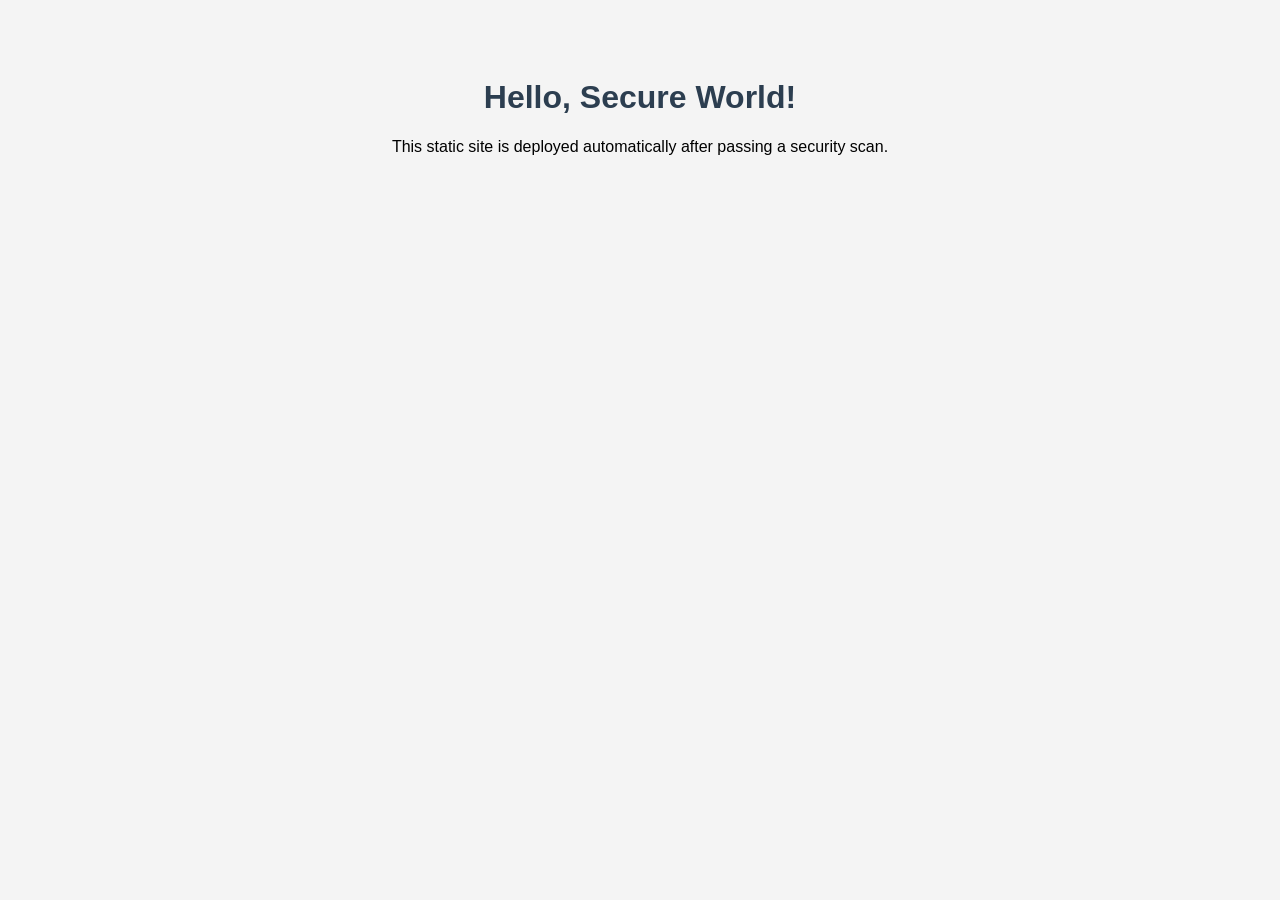
<file: index.html>
<!DOCTYPE html>
<html>
<head>
<title>My Secure Site</title>
<link rel="stylesheet" href="style.css">
</head>
<body>
<h1>Hello, Secure World!</h1>
<p>This static site is deployed automatically after passing a security scan.</
p>
</body>
</html>
</file>
<file: style.css>
body {
    font-family: Arial, sans-serif;
    background-color: #f4f4f4;
    text-align: center;
    padding-top: 50px;
    }
    h1 {
    color: #2c3e50;
</file>
